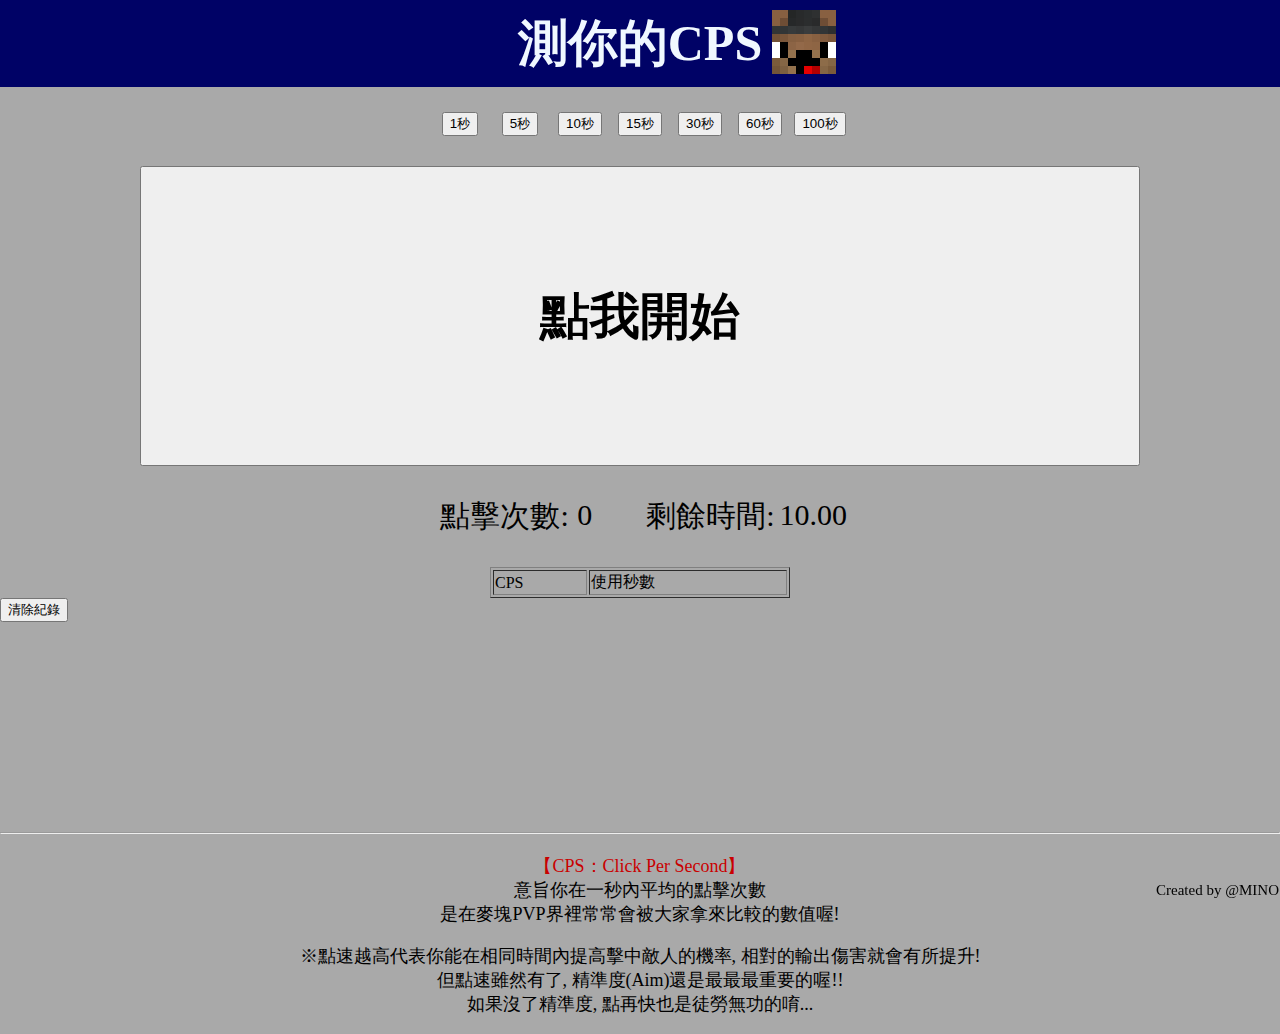
<file: index.htm>
<!DOCTYPE html>
<html>
    <head>
        <meta charset = "utf-8" />
        <title>測CPS</title>  
        <link rel="shortcut icon" href="img\favicon.ico"/>   
        <link rel="stylesheet" href="style.css">
        <script src="https://ajax.googleapis.com/ajax/libs/jquery/3.5.1/jquery.min.js"></script>
        <script src="main.js"></script>        
    </head>

    <body oncontextmenu="return false;" style="margin: 0px;background-color: darkgrey; user-select: none;">
        <div id="title">測你的CPS<img id="Image" src="img\mino_noob.png" /></div>
        <main>          
            <div class="button"><button class="button" onclick="changeSec(1)">1秒</button></div>
            <div class="button"><button class="button" onclick="changeSec(5)">5秒</button></div>
            <div class="button"><button class="button" onclick="changeSec(10)">10秒</button></div>
            <div class="button"><button class="button" onclick="changeSec(15)">15秒</button></div>
            <div class="button"><button class="button" onclick="changeSec(30)">30秒</button></div>
            <div class="button"><button class="button" onclick="changeSec(60)">60秒</button></div>
            <div class="button"><button class="button" onclick="changeSec(100)">100秒</button></div>
        </main>       
        <div class="button"><button id="clickButton" type="submit" onclick="Click()">點我開始</button></div>
        <p id="clickCountText">點擊次數: <span id="clickCount">0</span>
            <span id="timeCountText">剩餘時間: <span id="timeCount">10.00</span></span>
        </p>   
        <span id="leaderboard">
            <table width="300" border="1">
                <tr>
                    <td>使用秒數</td>
                    <td>CPS</td>
                </tr>               
            </table>           
        </span> 
        <div id="clear">
            <button onclick="clearLeaderboard()">清除紀錄</button>
        </div>     
        <hr style="margin-top: 210px;" />    
        <div id="Explanation">
            <spon style="color: rgb(201, 0, 0);">【CPS：Click Per Second】</spon><br>
            意旨你在一秒內平均的點擊次數<br>
            是在麥塊PVP界裡常常會被大家拿來比較的數值喔!<p>
            ※點速越高代表你能在相同時間內提高擊中敵人的機率, 相對的輸出傷害就會有所提升!<br>
            但點速雖然有了, 精準度(Aim)還是最最最重要的喔!!<br>
            如果沒了精準度, 點再快也是徒勞無功的唷...<p>           
        </div> 
        <div style="font-size: 15px;position: fixed;right: 1px;bottom: 1px;">Created by @MINO</div>            
    </body>
</html>
</file>
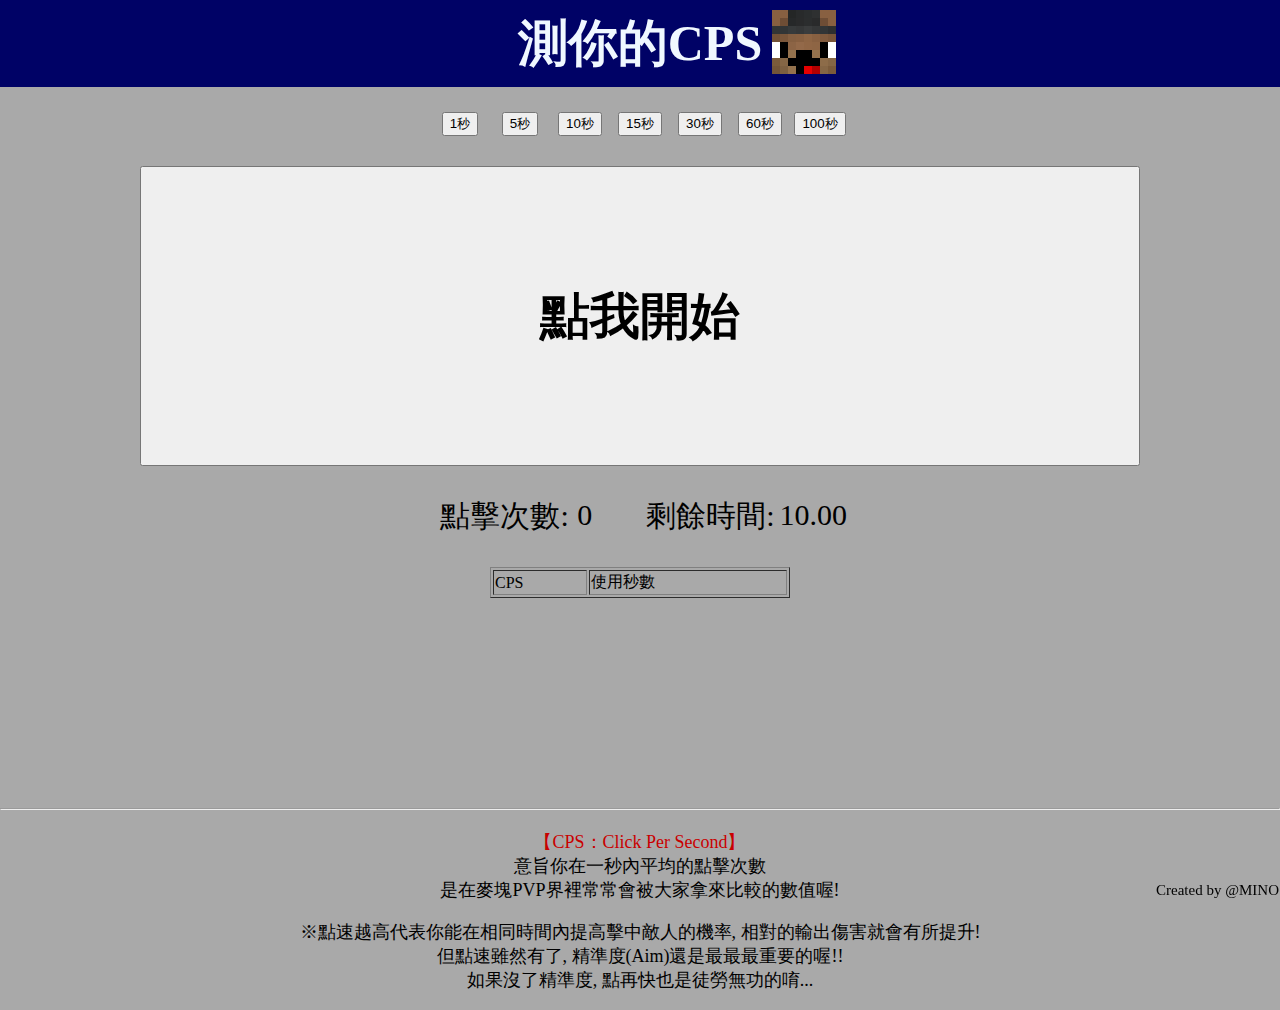
<file: CPS.htm>
<!DOCTYPE html>
<html>
    <head>
        <meta charset = "utf-8" />
        <title>測CPS</title>  
        <link rel="shortcut icon" href="img\favicon.ico"/>   
        <link rel="stylesheet" href="style.css">
        <script src="https://ajax.googleapis.com/ajax/libs/jquery/3.5.1/jquery.min.js"></script>
        <script src="main.js"></script>        
    </head>

    <body style="margin: 0px;background-color: darkgrey;">
        <div id="title">測你的CPS<img id="Image" src="img\mino_noob.png" /></div>
        <main>          
            <div class="button"><button class="button" onclick="changeSec(1)">1秒</button></div>
            <div class="button"><button class="button" onclick="changeSec(5)">5秒</button></div>
            <div class="button"><button class="button" onclick="changeSec(10)">10秒</button></div>
            <div class="button"><button class="button" onclick="changeSec(15)">15秒</button></div>
            <div class="button"><button class="button" onclick="changeSec(30)">30秒</button></div>
            <div class="button"><button class="button" onclick="changeSec(60)">60秒</button></div>
            <div class="button"><button class="button" onclick="changeSec(100)">100秒</button></div>
        </main>       
        <div class="button"><button id="clickButton" type="submit" onclick="Click()">點我開始</button></div>
        <p id="clickCountText">點擊次數: <span id="clickCount">0</span>
            <span id="timeCountText">剩餘時間: <span id="timeCount">10.00</span></span>
        </p>   
        <span id="leaderboard">
            <table width="300" border="1">
                <tr>
                    <td>使用秒數</td>
                    <td>CPS</td>
                </tr>
            </table>
        </span>
        <hr style="margin-top: 210px;" />    
        <div id="Explanation">
            <spon style="color: rgb(201, 0, 0);">【CPS：Click Per Second】</spon><br>
            意旨你在一秒內平均的點擊次數<br>
            是在麥塊PVP界裡常常會被大家拿來比較的數值喔!<p>
            ※點速越高代表你能在相同時間內提高擊中敵人的機率, 相對的輸出傷害就會有所提升!<br>
            但點速雖然有了, 精準度(Aim)還是最最最重要的喔!!<br>
            如果沒了精準度, 點再快也是徒勞無功的唷...<p>           
        </div> 
        <div style="font-size: 15px;position: fixed;right: 1px;bottom: 1px;">Created by @MINO</div>            
    </body>
</html>
</file>
<file: style.css>
.button{
    text-align: center;
}
#leaderboard{
    display: flex;  
    justify-content: center;
    width: 100%;
}
#title{
    background-color: rgb(0, 2, 102);
    text-align: center;
    color: aliceblue;
    font-size: 50px;
    font-weight: bold;
    padding: 10px;
}
#Image{
    padding-left: 10px;
    position: absolute;
    top: 10px;
}
#clickButton{
    width: 1000px;
    height: 300px;
    font-size: 50px;
    margin-top: 30px;  
    font-weight: bold;          
}
#clickCountText{
    text-align: center;
    font-size: 30px;
    padding-right: 65px;
}
#timeCountText{                              
    text-align: center;               
    font-size: 30px;
    padding-left: 70px;
} 
#clickCount{
    position: absolute;
    padding-left: 1px;
    padding-top: 2px;
}             
#timeCount{
    position: absolute;
    padding-left: 5px;
    padding-top: 2px;
}  
#Explanation{
    text-align: center;
    font-size: 18px;
    margin-top: 20px;           
}
main{
    display: flex;  
    justify-content: center;
    margin-top: 25px;                                      
}
main>.button{
    flex: none;
    width: 60px;             
}
</file>
